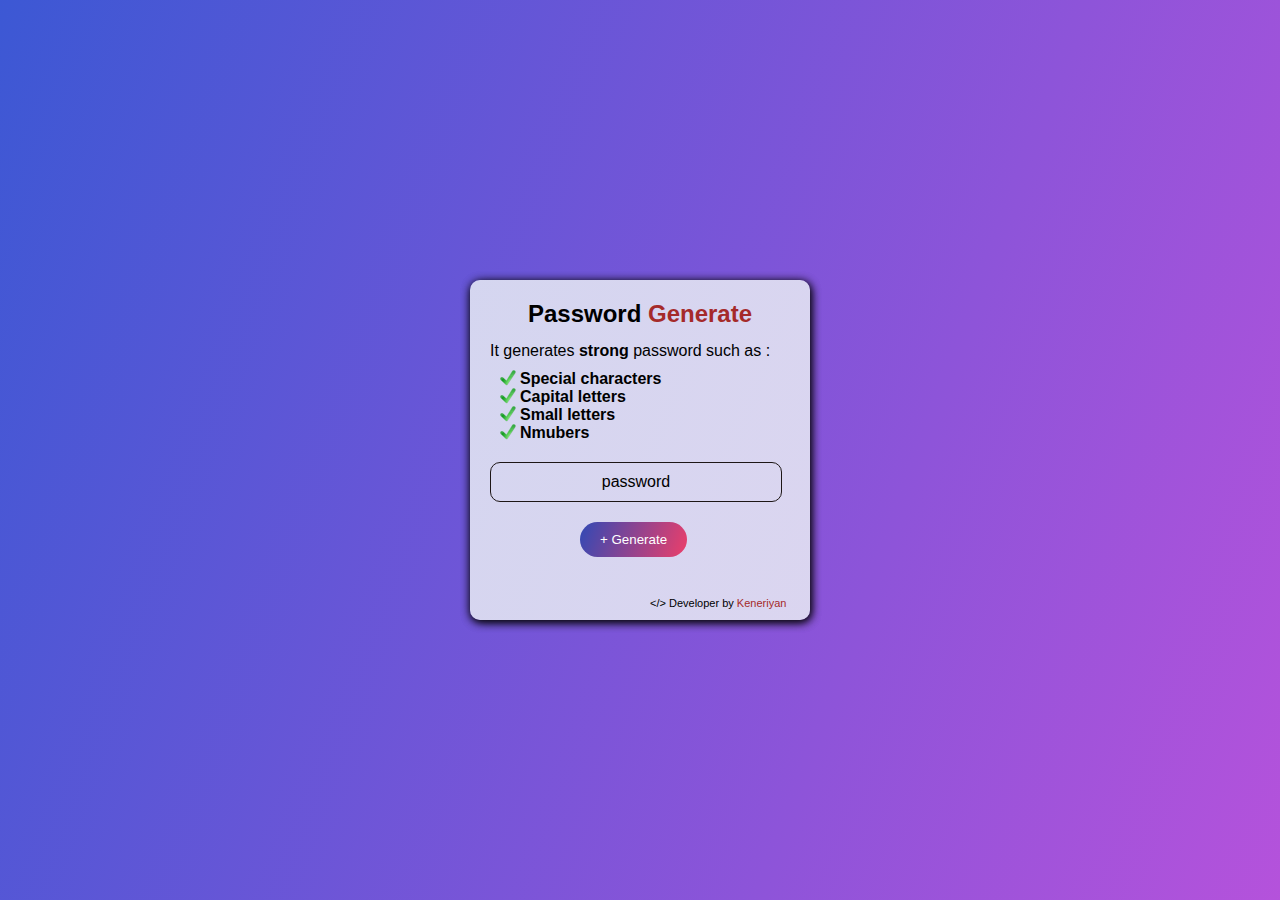
<file: index.html>
<!DOCTYPE html>
<html lang="en">
<head>
    <meta charset="UTF-8">
    <meta name="viewport" content="width=device-width, initial-scale=1.0">
    <title>Password Generate</title>
    <script src="sss.js"></script>
    <link rel="stylesheet" href="kenaa.css">
</head>
<body>
     <div class="con">
      <div class="pass">
        <h2>Password <span>Generate</span></h2>
        <p>It generates <strong>strong</strong> password such as : </p>
        <ul>
            <li>Special characters</li>
            <li>Capital letters</li>
            <li>Small letters</li>
            <li>Nmubers</li>
        </ul>
    <output id="gg" >password</output>
    <button onclick="kena()" id="kk">+ Generate </button>
    <p class="ka">Developer by <span>Keneriyan </span></p>
        </div>
     </div>
</body>
</html>
</file>
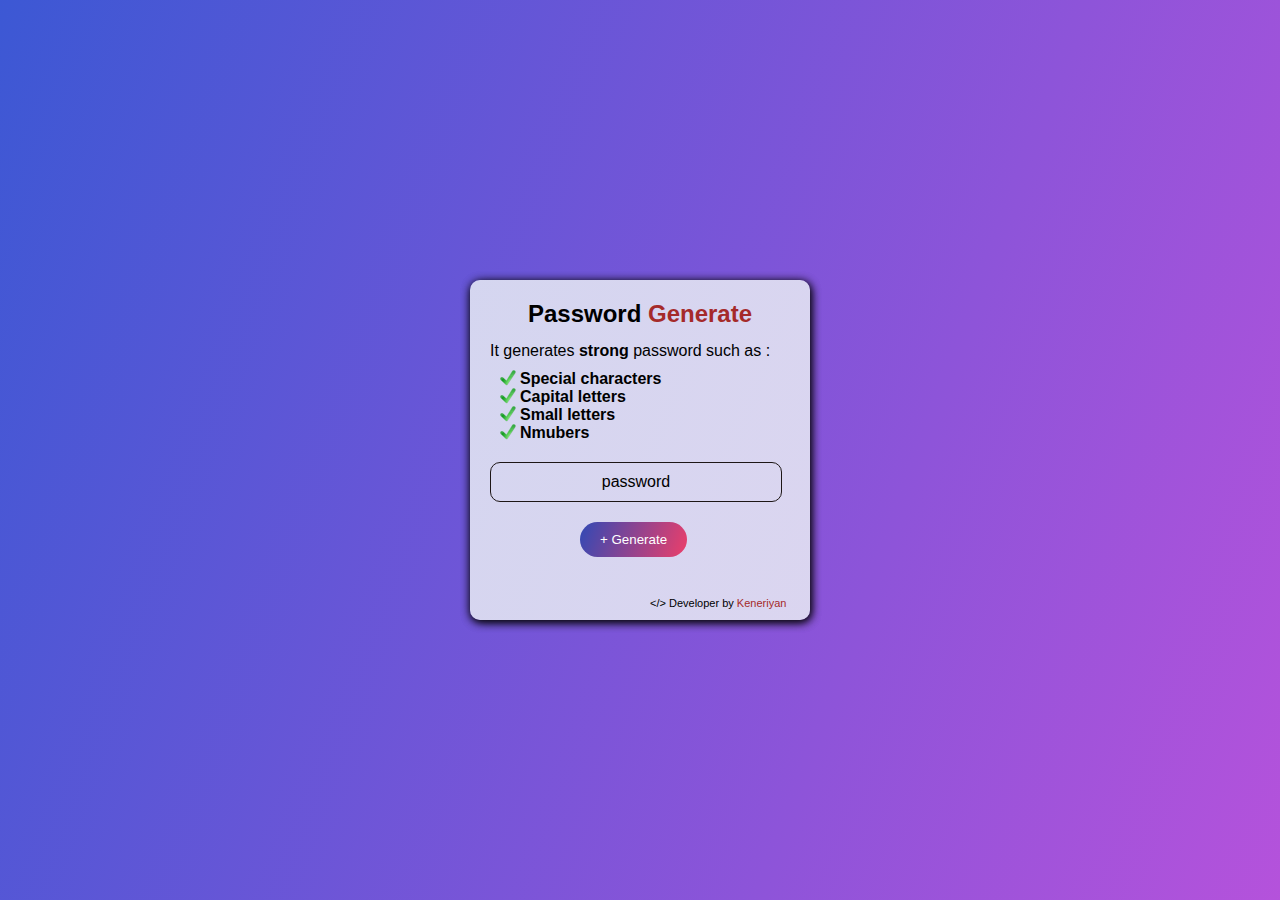
<file: sample.html>
<!DOCTYPE html>
<html lang="en">
<head>
    <meta charset="UTF-8">
    <meta name="viewport" content="width=device-width, initial-scale=1.0">
    <title>Password Generate</title>
    <script src="sss.js"></script>
    <link rel="stylesheet" href="kenaa.css">
</head>
<body>
     <div class="con">
      <div class="pass">
        <h2>Password <span>Generate</span></h2>
        <p>It generates <strong>strong</strong> password such as : </p>
        <ul>
            <li>Special characters</li>
            <li>Capital letters</li>
            <li>Small letters</li>
            <li>Nmubers</li>
        </ul>
    <output id="gg" >password</output>
    <button onclick="kena()" id="kk">+ Generate </button>
    <p class="ka">Developer by <span>Keneriyan </span></p>
        </div>
     </div>
</body>
</html>
</file>
<file: kenaa.css>
*{
    margin: 0;
    padding: 0;
    font-family: sans-serif;
}
.con{
    background-image: linear-gradient(290deg,rgba(165, 46, 212, 0.829),rgba(24, 57, 204, 0.842));
    height: 100vh;
    display: flex;
    justify-content: center;
    align-items: center;
}
.pass{
    background-image: linear-gradient(rgba(236, 241, 245, 0.822),rgba(236, 241, 245, 0.822));
    width: 300px;
    height: 300px;
     padding: 20px;
     border-radius: 10px;
     box-shadow: 1px 2px 10px 0px  rgba(0, 0, 0, 0.822),1px 2px 10px 0px rgba(0, 0, 0, 0.82);
}
output{
    
    border: 1px solid rgb(29, 22, 22);
    border-radius: 10px;
    outline: none;
    width: 90%;
    height: auto;
    padding: 10px;
    display: block;
    text-align: center;
    margin-bottom: 20px;
}
h2{
    text-align: center;
    margin-bottom: 14px;
}
p{
    margin-bottom: 10px;
}
ul {
    margin-bottom: 20px;
    margin-left: 10px;
    font-weight: bold;
}
ul li{
    list-style: none;
    background-image: url("check.png");
    background-position: top left;
    background-size: 16px 16px;
    background-repeat: no-repeat;
    padding-left: 20px;
}
button{
    margin-left: 30%;
    padding: 10px 20px 10px 20px;
    border-radius: 30px;
    outline: none;
    border: none;
    background-image: linear-gradient(290deg,rgba(236, 26, 78, 0.829),rgba(14, 42, 170, 0.842));
    color: white;
    cursor: pointer;
}
.ka{
    
   font-size: 11px;
   margin-top: 40px;
   margin-left: 10rem;
}
span{
    color: brown;
}
.ka::before{
   content: "</> ";
}
button:hover{
    opacity: 0.7;
}
</file>
